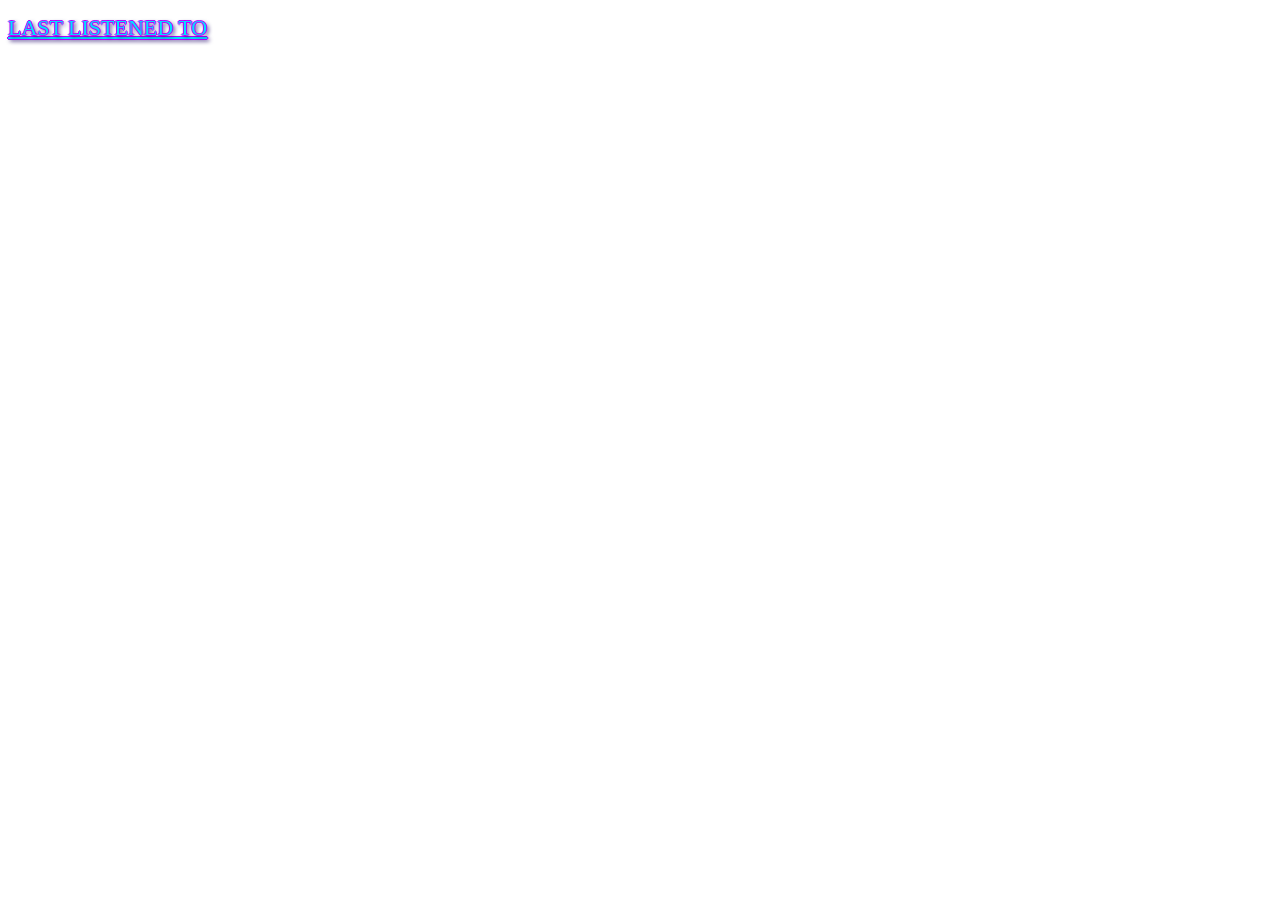
<file: fmwidget.html>
<!DOCTYPE html>
<head>
        <link rel="stylesheet" href="https://pentumbra.neocities.org/stylesheets/main.css">
        <link rel="stylesheet" href="https://pentumbra.neocities.org/stylesheets/font-bitmap.css">
    <style>
        body {
            color:black;
            background-color:transparent
        }
    </style>

</head>
<body>
        <h1 style="font-family:'comic sans ms';font-weight:normal;font-size:22px;text-decoration-line: underline;color:rgb(0, 225, 255);text-shadow: -1px 0 rgb(183, 0, 255), 0 1px rgb(183, 0, 255), 1px 0 rgb(183, 0, 255), 0 -1px rgb(183, 0, 255), 2px 2px 4px #1c0069;">LAST LISTENED TO</h1>
 <div id="listening">
        <div class="flex">
            <div>
            <img id="cover-art" style="height:100px;"></div>
            <div id="widget" style="margin-left:5px;color:white">
                <span id="artist" style="color:gold;font-size:16px;"></span>
                <span id="song" style="color:yellow;"></span>(from <span id="album" style="color:white"></span>)
                    <br><span id="timestamp" style="color:yellow;"></span>
            </div>

        </div>
                    <p style="color:white">Widget made by <a href="https://bozocorner.neocities.org/" style="color:white;">bozocorner</a> and powered by <a href="https://github.com/biancarosa/lastfm-last-played" target="_blank" style="color:white;">Biancarosa</a></p>

        <script type="text/javascript">
            // Replace the username in this url with your last.fm useername
            const URL = 'https://lastfm-last-played.biancarosa.com.br/tsumihq/latest-song'
            let art = document.querySelector('#cover-art');
            let artist = document.querySelector('#artist');
            let song = document.querySelector('#song');
            let timestamp = document.querySelector('#timestamp');

            // Adds the marquee class if the element overflows, removes it if not. This lets the text animate on a per-song basis.
            function animateText(element) {
                element.offsetWidth < element.scrollWidth ? element.classList.add('marquee') : element.classList.remove('marquee');
            }
            const getTrack = async () => {
                const request = await fetch(URL);
                const json = await request.json();
                let isPlaying = json.track['@attr']?.nowplaying || false;
                song.innerHTML = json['track']['name'] + '<br>';
                artist.innerHTML = json['track']['artist']['#text'] + '<br>';
                album.innerHTML = json['track']['album']['#text'] + '<br>';
                art.style.content = `url(${json.track.image[2]['#text']})`;
                animateText(song);
                animateText(artist);

                if (isPlaying) {
                    timestamp.innerHTML = 'Listening right now!';
                } else {
                    let time = new Date(json['track']['date']['uts'] * 1000);
                    let options = {
                        month: "numeric",
                        day: "numeric",
                        year: "2-digit",
                        hour: 'numeric',
                        minute: '2-digit'
                    };
                    timestamp.innerHTML = 'Listened on ' + time.toLocaleString([], options);
                }
            }
            setInterval(() => {
                getTrack();
            }, 10000);
            getTrack();

        </script>
    </div>
</body>
</file>
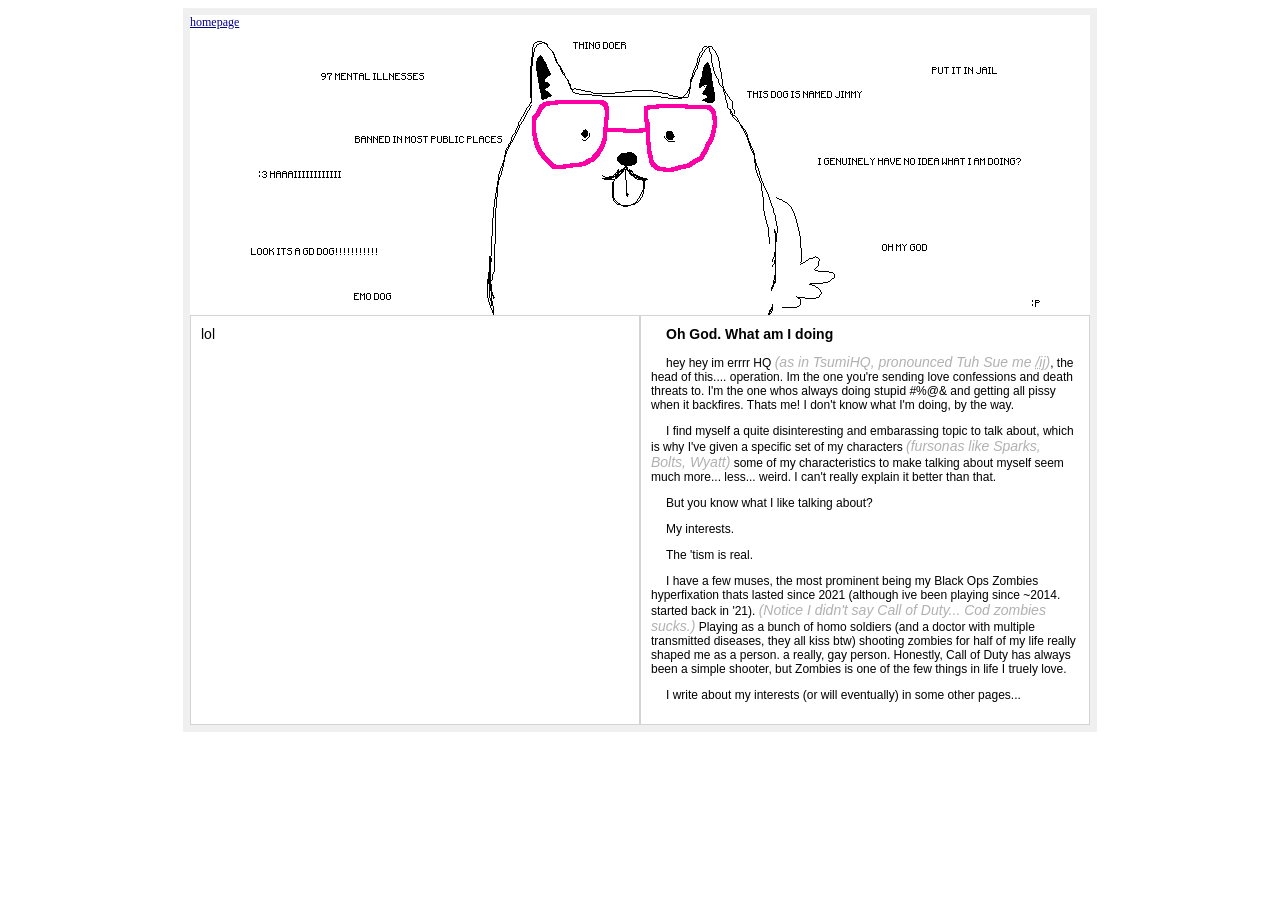
<file: prisoner.html>
<!DOCTYPE html>
<html>
    <head>
        <title>THE RAT SHACK / PRISONER.HTML</title>
        <link rel="stylesheet" href="/css/css.css"/>
        <link rel="stylesheet" href="/css/etc/jimmy.css"/>
    </head>
<body>
    <div class="body">
        <div class="header">
            <a href="">homepage</a>
        </div>
        <div class="flex">
            <div class="left">
                lol
            </div>
            <div class="right">
                <p class="me">
                    <b>Oh God. What am I doing</b>
                </p>
                <p>hey hey im  errrr HQ <span>(as in TsumiHQ, pronounced Tuh Sue me <u title="inside joke.">/ij</u>)</span>, the head of this.... operation. Im the one you're sending love confessions and death threats to. I'm the one whos always doing stupid #%@& and getting all pissy when it backfires. Thats me! I don't know what I'm doing, by the way.</p>
                <p>I find myself a quite disinteresting and embarassing topic to talk about, which is why I've given a specific set of my characters <span>(fursonas like Sparks, Bolts, Wyatt)</span> some of my characteristics to make talking about myself seem much more... less... weird. I can't really explain it better than that. </p>
                <p>But you know what I like talking about?</p>
                <p>My interests.</p>
                <p>The 'tism is real.</p>
                <p>I have a few muses, the most prominent being my Black Ops Zombies hyperfixation thats lasted since 2021 (although ive been playing since ~2014. started back in '21). <span>(Notice I didn't say Call of Duty... Cod zombies sucks.)</span> Playing as a bunch of homo soldiers (and a doctor with multiple transmitted diseases, they all kiss btw) shooting zombies for half of my life really shaped me as a person. a really, gay person. Honestly, Call of Duty has always been a simple shooter, but Zombies is one of the few things in life I truely love.</p>
                <p>I write about my interests (or will eventually) in some other pages...</p>
            </div>
        </div>
    </div>
</body>
</html>
</file>
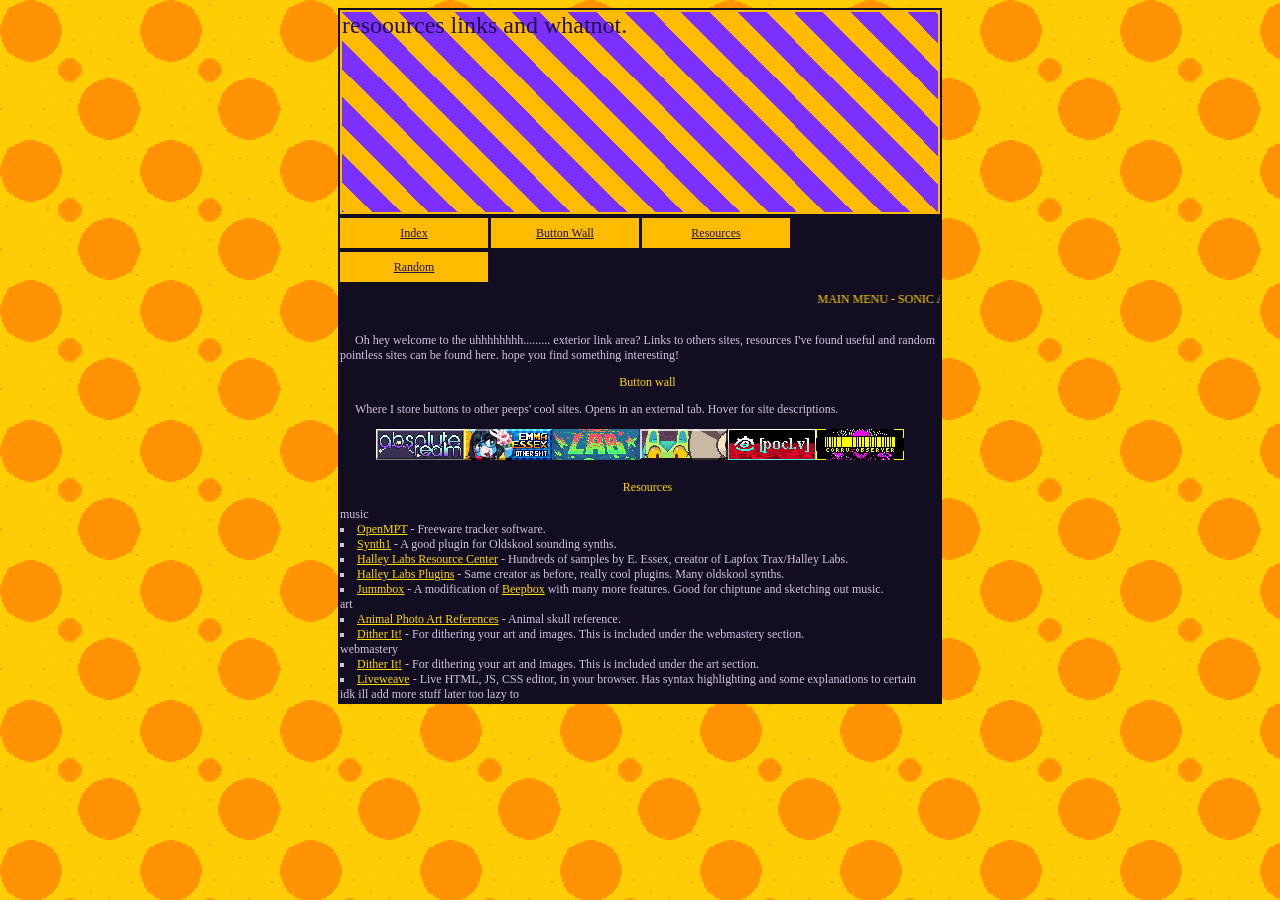
<file: resources.html>
<!DOCTYPE html>
<html>
    <head>
        <title>THE RAT SHACK / RESOURCES.HTML</title>
        <link rel="stylesheet" href="/css/css.css"/>
        <link rel="stylesheet" href="/css/etc/resources.css"/>
    </head>
<body>
    <div class="container">
        <div class="header">resoources links and whatnot.</div>
<div class="nav"><button ><a href="/index.html">Index</a></button>
<button><a href="#buttons">Button Wall</a></button>
<button><a href="#resources">Resources</a></button>
<button><a href="#random">Random</a></button>
</div>
<marquee>MAIN MENU - SONIC ADVANCE 2</marquee>
<p>Oh hey welcome to the uhhhhhhhh......... exterior link area? Links to others sites, resources I've found useful and random pointless sites can be found here. hope you find something interesting!
</p>
<p class="section" ><span id="buttons">Button wall</span></p>
<p>Where I store buttons to other peeps' cool sites. Opens in an external tab. Hover for site descriptions.</p>
<div class="buttons">
    <div class="tooltip">
        <a href="https://theabsoluterealm.com/" target="blank_"><img src="https://imnotaacrook.github.io/media/buttons/arbutton.gif" style="width:88px;"></a>
        <span class="tooltiptext">A very cool personal site that focuses on many of the owners interests like Music production and 2d/3d art.</span>
    </div>
    <div class="tooltip">
        <a href="https://msx.horse/" target="blank_"><img src="https://imnotaacrook.github.io/media/buttons/essex.gif" style="width:88px;"></a>
        <span class="tooltiptext">Emma Essex' (Lapfox/Halley Labs) site. Includes a lot of Music related things like samples, plugins and other sources, and gaming stuff.</span>
    </div>
    <div class="tooltip">
        <a href="https://ninacti0n.neocities.org/" target="blank_"><img src="https://imnotaacrook.github.io/media/buttons/ninacti0n.gif"></a>
        <span class="tooltiptext">Ninacti0ns Lab. A personal site that includes Music and real cool visual arts!</span>
    </div>
    <div class="tooltip">
        <a href="https://tynkga.me/" target="blank_"><img src="https://imnotaacrook.github.io/media/buttons/tynk.gif"></a>
        <span class="tooltiptext"> An indie game about <i>"creating art, making friends, and exploring the weird grey area that exists between art and commodity."</i> The demo is out!</span>
    </div>
    <div class="tooltip">
        <a href="https://pocl.vip/" target="blank_"><img src="https://imnotaacrook.github.io/media/buttons/pocl.gif"></a>
        <span class="tooltiptext">A very visually appealing intricate and unique site used to display the artists art.</span>
    </div>
    <div class="tooltip">
        <a href="https://corru.observer/" target="blank_"><img src="https://imnotaacrook.github.io/media/buttons/corruobserver.gif"></a>
        <span class="tooltiptext">A project by Pocl. I haven't finished this game, and I'm not too sure what its about, but alike their art and sites, its very visually appealing.
        </span>
    </div>
    </div>
    <p class="section" ><span id="resources">Resources</span></p>
    <div class="resources">
        music
        <ul>
            <li><a href="https://openmpt.org/" target="blank_">OpenMPT</a> - Freeware tracker software.</li>
            <li><a href="https://web.archive.org/web/20190331141735/http://www.geocities.jp/daichi1969/softsynth/" target="blank_">Synth1</a> - A good plugin for Oldskool sounding synths.</li>
            <li><a href="https://heckscaper.com/res.php" target="blank_">Halley Labs Resource Center</a> - Hundreds of samples by E. Essex, creator of Lapfox Trax/Halley Labs.</li>
            <li><a href="https://heckscaper.com/ct.php" target="blank_">Halley Labs Plugins</a> - Same creator as before, really cool plugins. Many oldskool synths.</li>
            <li><a href="https://jummb.us/" target="blank_">Jummbox</a> - A modification of <a href="https://www.beepbox.co/" target="blank_">Beepbox</a> with many more features. Good for chiptune and sketching out music.</li>
        </ul>
        art
        <ul>
            <li><a href="https://x6ud.github.io/#/" target="blank_">Animal Photo Art References</a> - Animal skull reference.</li>
            <li><a href="https://ditherit.com/" target="blank_">Dither It!</a> - For dithering your art and images. This is included under the webmastery section.</li>
        </ul>
        webmastery
        <ul>
            <li><a href="https://ditherit.com/" target="blank_">Dither It!</a> - For dithering your art and images. This is included under the art section.</li>
            <li><a href="https://liveweave.com/" target="blank_">Liveweave</a> - Live HTML, JS, CSS editor, in your browser. Has syntax highlighting and some explanations to certain </li>
                idk ill add more stuff later too lazy to
        </ul>
    </div>
</div><!--
<audio autoplay loop src="https://imnotaacrook.github.io/audio/other/pigmhallgreencatmagic.mp3"></audio>-->
<audio autoplay loop src="https://imnotaacrook.github.io/audio/other/sonica2mm.mp3"></audio>
    </div>
</body>
</html>
</file>
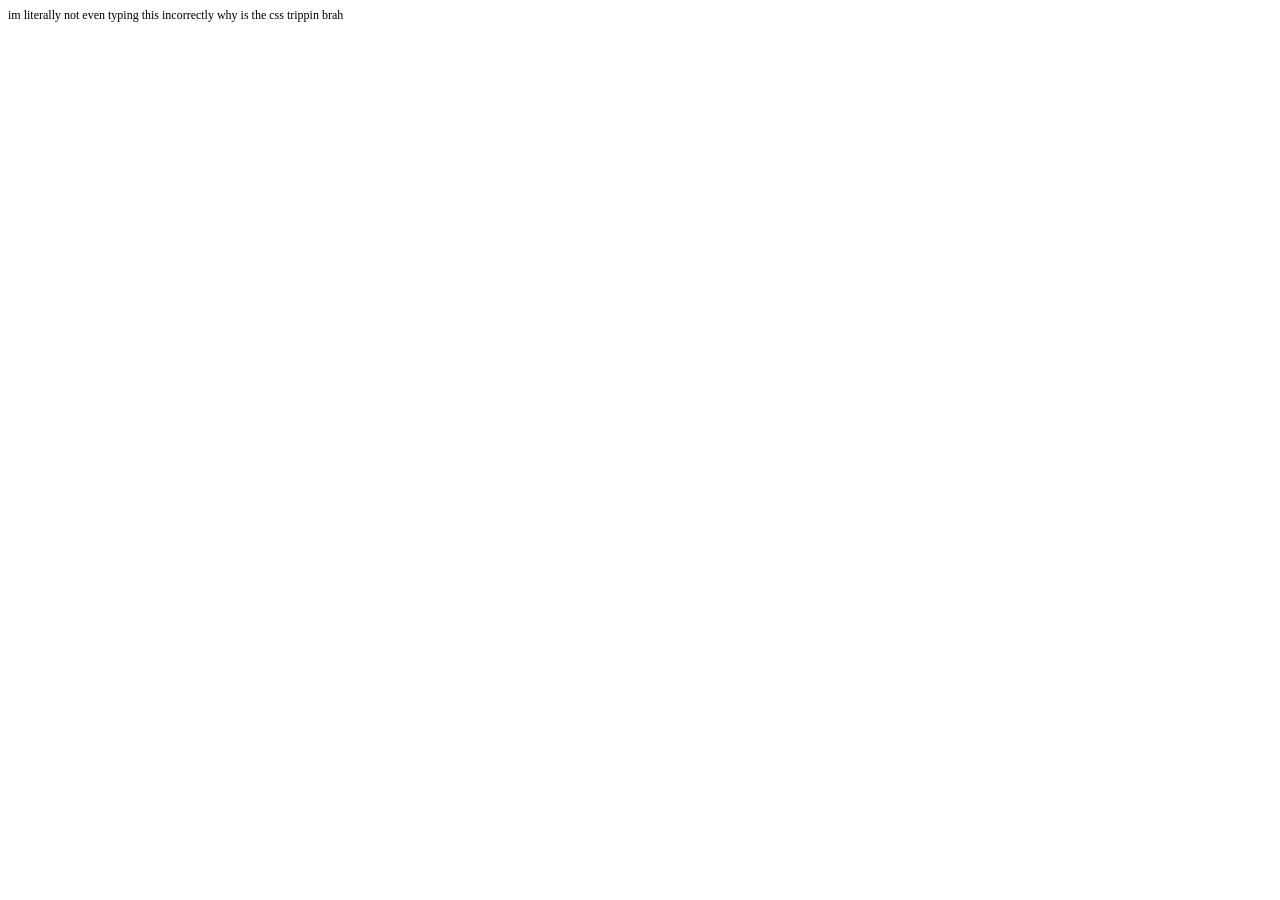
<file: prison/sd1912258518.html>
<!DOCTYPE html>
<html>
    <head>
        <title>Who?</title>
        <link rel="stylesheet" href="/css/css.css"/>
        <link rel="stylesheet" href="/css/etc/prison/1912258518.css"/>
    </head>
<body>
    <div class="1">im literally not even typing this incorrectly why is the css trippin brah</div>
</body>
</file>
<file: css/css.css>
/*UNIVERSIAL CSS*/
* {
    cursor:url(https://imnotaacrook.github.io/media/cur/1.cur), auto;
    image-rendering:pixelated;
    image-rendering:crisp-edges;
    font-smooth:none;
    font-size:12px;
    font-family:"w98";
}
::selection {
    background:yellow;
    color:black;
}
body {
}
a {
    color:darkblue;
}
a:hover {
    color:blue;
    font-style:italic;
    border:1px dashed lightgrey;
}
a:active {
    border:1px dashed #909090;
    background: #494949;
    color:#0c0c0c
}
ul {
    list-style-type: square;
    list-style-position: inside;
    margin:0;
    padding:0;
    text-indent:0px;
}
audio {
    filter:invert();
    cursor:url(https://imnotaacrook.github.io/media/cur/1.cur), auto;
}
audio::-webkit-media-controls-play-button,audio::-webkit-media-controls-mute-button,audio::-webkit-media-controls-timeline,audio::-webkit-media-controls-volume-slider-container,:hover {
    cursor:url(https://imnotaacrook.github.io/media/cur/1click.cur), auto;
}
a:hover {
    cursor:url(https://imnotaacrook.github.io/media/cur/1click.cur), auto;
}
p {
    font-size:12px;
    text-indent:15px;
}
h1 {
    font-size:18px;
}
h2 {
    font-size:16px;
}
h3 {
    font-size:14px;
}
@font-face {
    font-family:"w98";
    src:url("https://leopard.hosting.pecon.us/dl/iuztl/W95FA.otf");
}
@font-face {
    font-family:"berylium";
    src:url("https://leopard.hosting.pecon.us/dl/yemcu");
}
</file>
<file: css/etc/jimmy.css>
/* Me ;-; */

* {
    font-family:arial;
    font-size:14px;
}
.body {
    margin-left:auto;
    margin-right:auto;
    border:7px solid #f0f0f0;
    width:900px;
}
.flex {
    display:flex;
}
.left, .right {
    width:50%;
    padding:10px;
    border:1px solid lightgrey
}
p {
}
.me {
    margin-bottom:6px;
    margin:0px;
}
.header, .header a {
    background-image:url('https://imnotaacrook.github.io/media/headers/jim.png');
    height:300px;
    font-size:12px;
    font-family:w98
}
span {
    opacity:0.3;
    font-style:italic
}
u {
    text-decoration-style:dotted
}
</file>
<file: css/etc/resources.css>
body {
    background:url('https://imnotaacrook.github.io/media/backgr/bg4.png');
    animation:40s scroll infinite linear
}
* {
    cursor:help;
    color:#d3c1e4;
}
@keyframes scroll {
    0% {
        background-position:0% 0%;
    }
    100% {
        background-position:100% -100%;
    }
}
@keyframes scroll2 {
    0% {
        background-position:0% 0%;
    }
    100% {
        background-position:100% 100%;
    }
}
.container {
    background-color:#130d22;
    color:gold;
    width:600px;
    margin-left:auto;
    margin-right:auto;
    padding:2px;
}
.header {
    height:200px;
    border:2px solid #ffbb00;
background-image: linear-gradient(45deg, #7c30ff 25%, #ffbb00 25%, #ffbb00 50%, #7c30ff 50%, #7c30ff 75%, #ffbb00 75%, #ffbb00 100%);
background-size: 56.57px 56.57px;
animation:40s scroll2 infinite linear;
color:#201047;
font-size:24px
}
.header:hover {
    border:2px solid gold;
}
button {
    background-color: #ffbb00;
    width:148px;
    height:30px;
    border:none;
    margin-top:4px;
}
button a {
    color:#201047;
}
button a:hover {
    border:none
}
button a:active {
    border:none;
    background:none
}
.section {
    text-align:center;
}
.section span {
    color:gold;
}
.tooltip {
  position: relative;
  display: inline-block;
}

/* Tooltip text */
.tooltip .tooltiptext {
  visibility: hidden;
  width: 120px;
    background-color: #ffbb00;
    color:#201047;
  text-align: center;
  padding: 5px 0;
  border-radius: 6px;
 
  /* Position the tooltip text - see examples below! */
  position: absolute;
  z-index: 1;
}

/* Show the tooltip text when you mouse over the tooltip container */
.tooltip:hover .tooltiptext {
  visibility: visible;
}
i {
    color:#2a00b3;
}
::selection {
    background:none;
    color:gold
}
.section span::selection {
    background:none;
    color:#d3c1e4;
}
.tooliptext::selection {
    background-color:#130d22;
    color:blue;
}
marquee {
    color:gold;
    margin-top:10px;
    margin-bottom:10px;
}
marquee:hover {
    color:white
}
.buttons {
    margin-left:auto;
    margin-right:auto;
    width:100%;
    justify-content: center;
    display:flex;
    flex-flow: row wrap;
}
.buttons div {
    margin-bottom:4px;
    
}
.resources a {
    color:gold;
}
</file>
<file: css/etc/prison/1912258518.css>
* {
  cursor:crosshair;
  font-family:berylium;
}
.1 {
    margin-top:700px;
}
</file>
